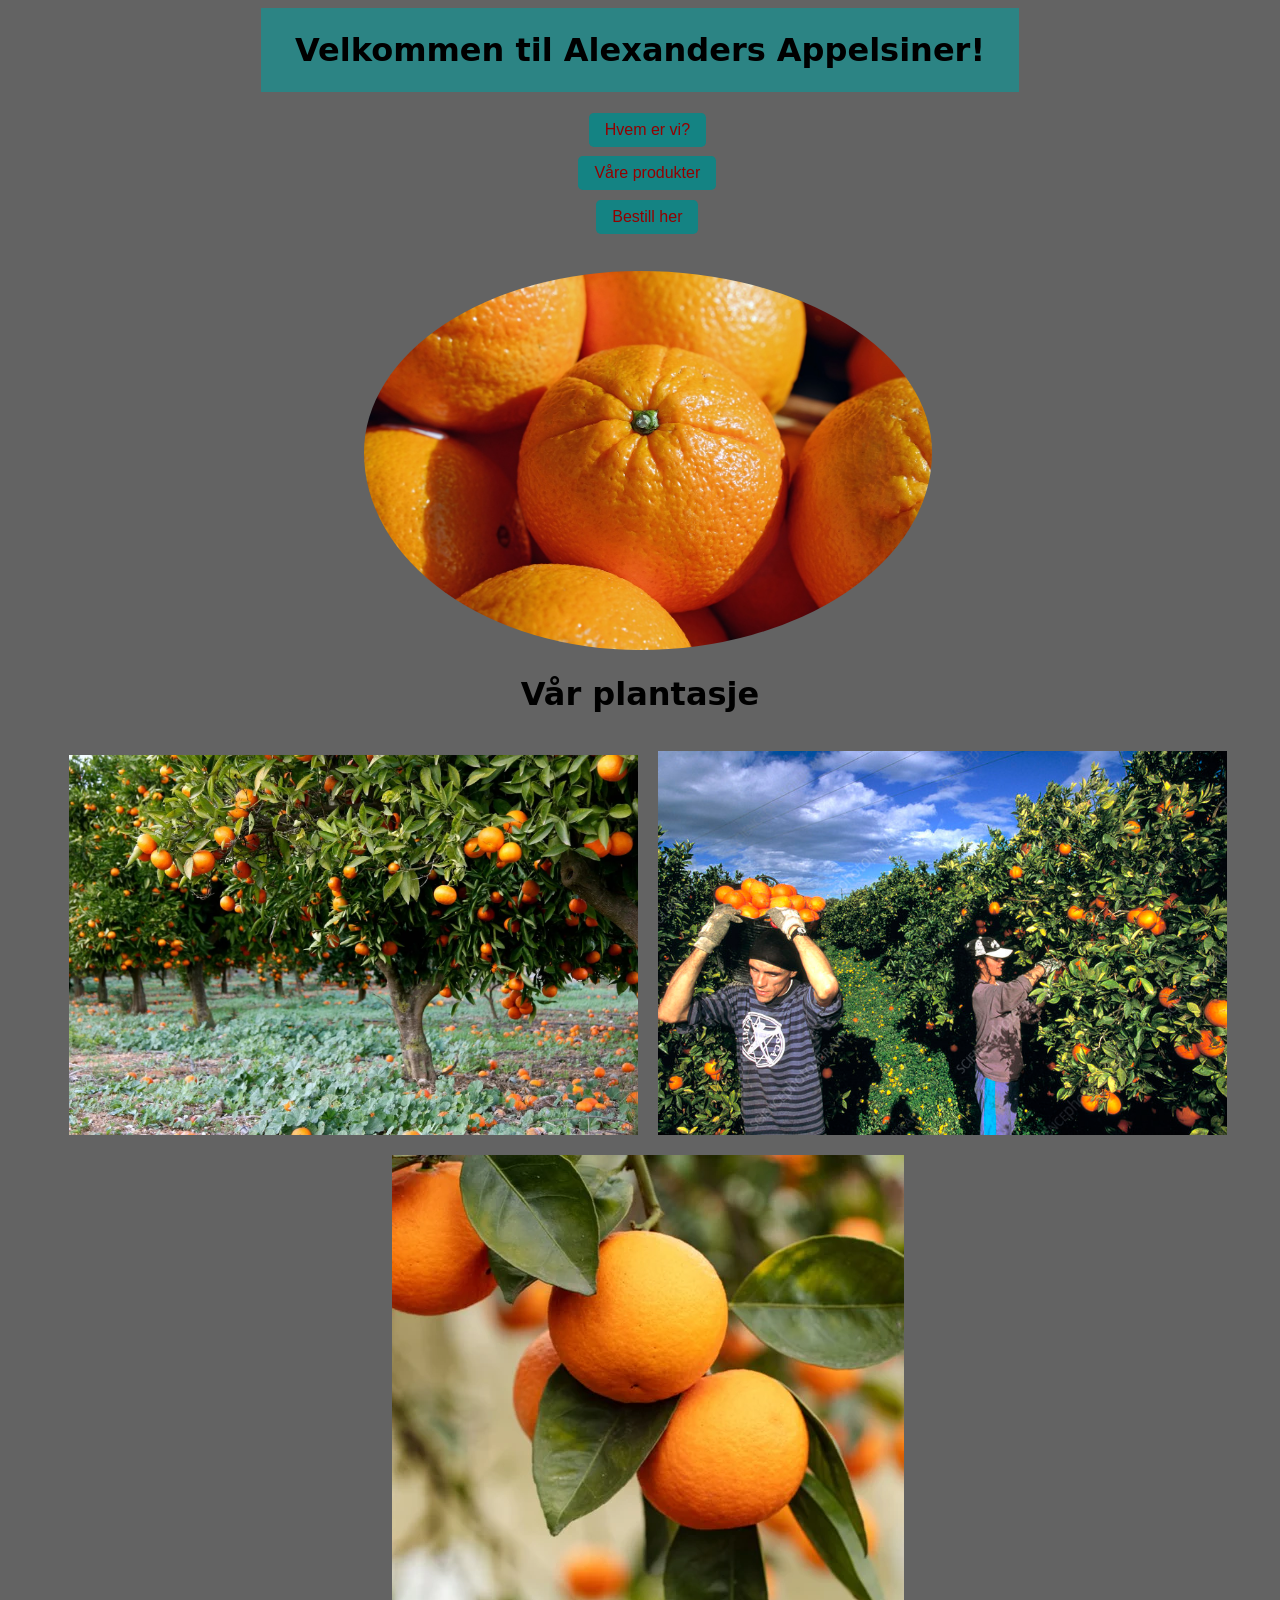
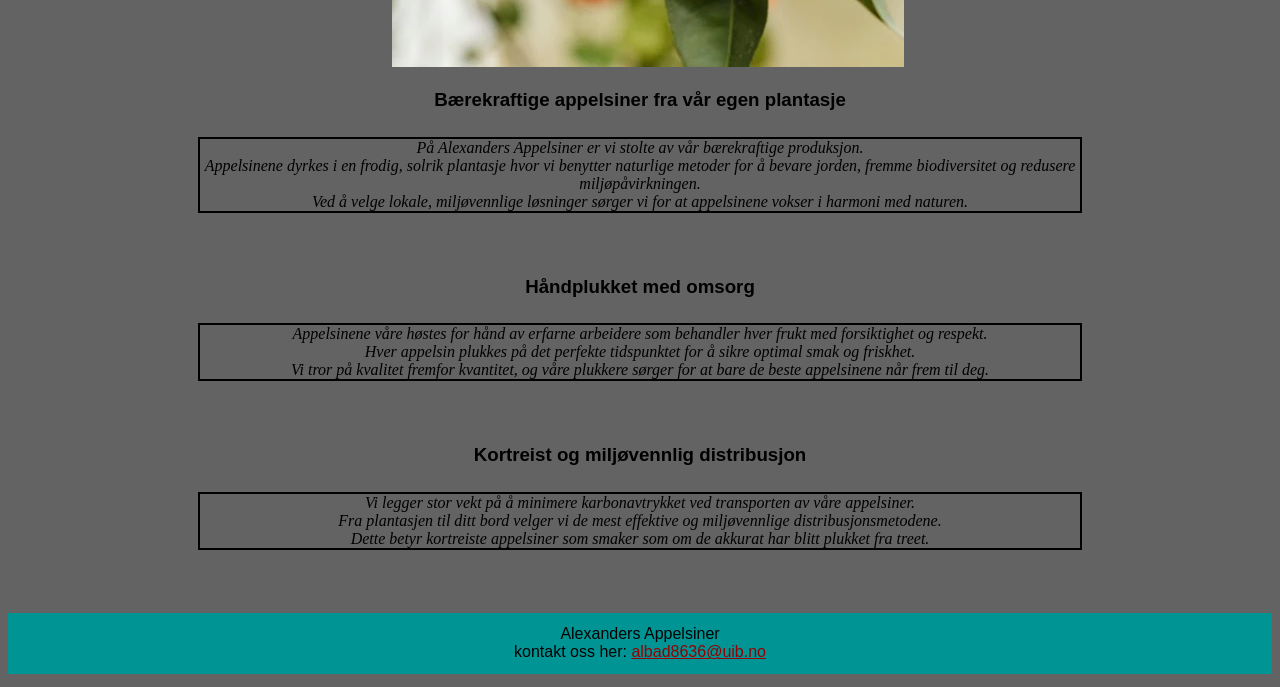
<file: Alexanders Appelsiner/Assets/index.html>
<!DOCTYPE html>
<html lang="en">
<head>
    <link rel="stylesheet" type="text/css" href="../styles.css">  
    <meta charset="UTF-8">
    <title>Velkommen til vår hjemmeside</title>
</head>

<body> 
    <header>
        <h1>Velkommen til Alexanders Appelsiner!</h1>
    </header>   
    <nav>
        <ul>
            <li><a href="om.html">Hvem er vi?</a></li>
            <li><a href="produkter.html">Våre produkter</a></li>
            <li><a href="kj%C3%B8p.html">Bestill her</a></li> 
        </ul>
    </nav>
    <div>
        <img style=border-radius:50%; src="../Images/Appelsiner.jpg" alt="Appelsiner">
    </div>
    <h1>Vår plantasje
    </h1>
    <div>
        <img src="../Images/Appelsinplantasjon.webp" alt="Appelsinplantasje">
        <img src="../Images/Appelsinhøsting.jpeg" alt="To personer som høster appelsiner"> 
        <img src="../Images/To_appelsiner.webp" alt="To appelsiner som henger på en gren">
    </div>
    <main>
    <h3>Bærekraftige appelsiner fra vår egen plantasje</h3>
    <p><i>
    På Alexanders Appelsiner er vi stolte av vår bærekraftige produksjon. <br> 
    Appelsinene dyrkes i en frodig, solrik plantasje hvor vi benytter naturlige metoder for å bevare jorden, fremme biodiversitet og redusere miljøpåvirkningen. <br>
    Ved å velge lokale, miljøvennlige løsninger sørger vi for at appelsinene vokser i harmoni med naturen.
    </i></p>
    <h3>Håndplukket med omsorg</h3>
    <p><i>
    Appelsinene våre høstes for hånd av erfarne arbeidere som behandler hver frukt med forsiktighet og respekt. <br>
    Hver appelsin plukkes på det perfekte tidspunktet for å sikre optimal smak og friskhet. <br>
    Vi tror på kvalitet fremfor kvantitet, og våre plukkere sørger for at bare de beste appelsinene når frem til deg.
    </i></p>
    <h3>Kortreist og miljøvennlig distribusjon</h3>
    <p><i>
    Vi legger stor vekt på å minimere karbonavtrykket ved transporten av våre appelsiner. <br>
    Fra plantasjen til ditt bord velger vi de mest effektive og miljøvennlige distribusjonsmetodene. <br> 
    Dette betyr kortreiste appelsiner som smaker som om de akkurat har blitt plukket fra treet.
    </i></p>
    </main>
    <footer>
        <div>
            Alexanders Appelsiner <br>
            kontakt oss her:
            <a href="mailto:albad8636@uib.no">albad8636@uib.no</a>
        </div>
    </footer>
</body>
</html>
</file>
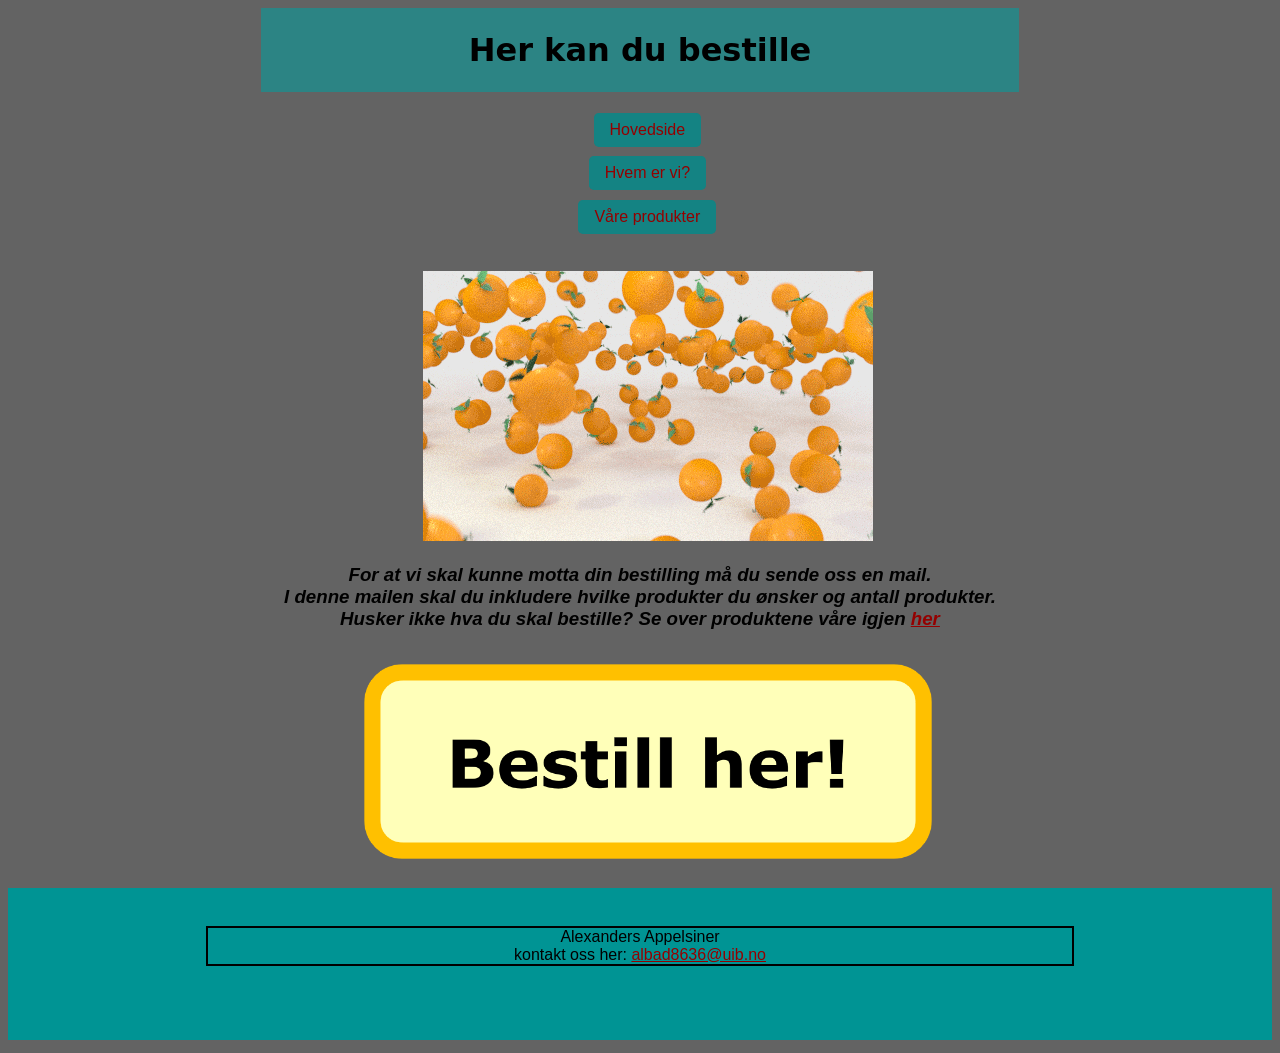
<file: Alexanders Appelsiner/Assets/kjøp.html>
<!DOCTYPE html>
<html lang="en">
<head>
    <link rel="stylesheet" type="text/css" href="../styles.css">  
    <meta charset="UTF-8">
    <title>Kontakt oss for å kjøpe produkter fra oss</title>
</head>
<body>
    <header>
        <h1> Her kan du bestille
        </h1>        
    </header>
    <nav>
        <ul>
            <li><a href="index.html">Hovedside</a></li>
            <li><a href="om.html">Hvem er vi? </a></li>
            <li><a href="produkter.html">Våre produkter</a></li>
        </ul>
    </nav>

    <img src="../Images/Falling_oranges.gif" alt="Gif av appelsiner som faller ned, om og om igjen">

    <div><h3><i>
        For at vi skal kunne motta din bestilling må du sende oss en mail. <br> 
        I denne mailen skal du inkludere hvilke produkter du ønsker og antall produkter. <br>
        Husker ikke hva du skal bestille? Se over produktene våre igjen <i><a href="produkter.html">her</a></i>
    </i></h3></div>

    <a href="mailto:albad8636@uib.no"><img src="../Images/Bestill-her-knapp.png" alt="Knapp hvor det står 'Bestill her'"></a> 
    
    <footer>
        <p>
            Alexanders Appelsiner <br>
            kontakt oss her:
            <a href="mailto:albad8636@uib.no">albad8636@uib.no</a>
        </p>
    </footer>
</body>
</html>
</file>
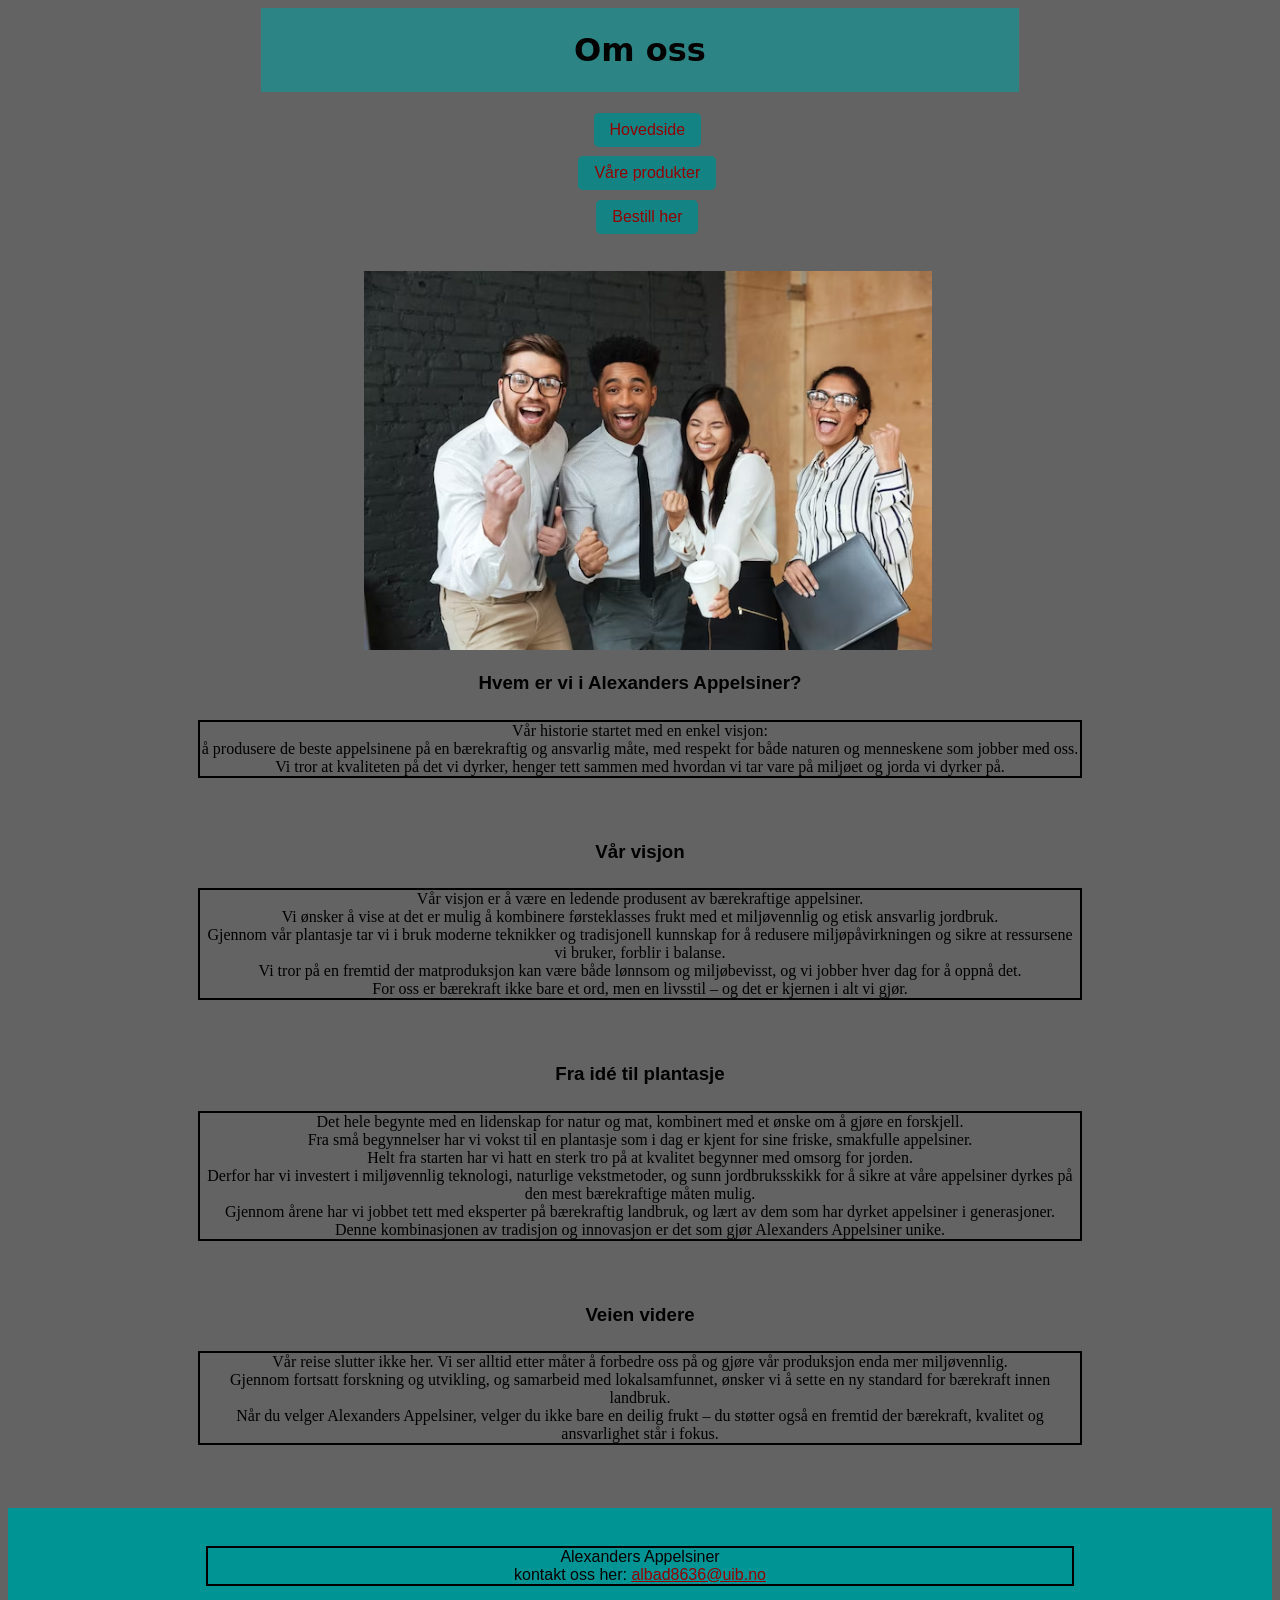
<file: Alexanders Appelsiner/Assets/om.html>
<!DOCTYPE html>
<html lang="en">
<head>
    <link rel="stylesheet" type="text/css" href="../styles.css">  
    <meta charset="UTF-8">
    <title>Hva vi står for hos Alexanders Appelsiner</title>
</head>    
<body>
    <header>
        <h1><b>Om oss</b></h1>
    </header>
    <nav>
        <ul>
            <li><a href="index.html">Hovedside</a></li>
            <li><a href="produkter.html">Våre produkter</a></li>
            <li><a href="kj%C3%B8p.html">Bestill her</a></li>
        </ul>
    </nav>
    
<div>
    <img src="../Images/Om_oss.avif" alt="Fire lykkelige personer som jobber i en bedrift">
</div>
<div>
        <h3>Hvem er vi i <b>Alexanders Appelsiner?</b></h3>
    <p>Vår historie startet med en enkel visjon: <br>
        å produsere de beste appelsinene på en bærekraftig og ansvarlig måte, med respekt for både naturen og menneskene som jobber med oss. <br>
        Vi tror at kvaliteten på det vi dyrker, henger tett sammen med hvordan vi tar vare på miljøet og jorda vi dyrker på.
        </p>
<h3>Vår visjon</h3>

<p>
    Vår visjon er å være en ledende produsent av bærekraftige appelsiner. <br>
    Vi ønsker å vise at det er mulig å kombinere førsteklasses frukt med et miljøvennlig og etisk ansvarlig jordbruk. <br>
    Gjennom vår plantasje tar vi i bruk moderne teknikker og tradisjonell kunnskap for å redusere miljøpåvirkningen og sikre at ressursene vi bruker, forblir i balanse. <br>
    Vi tror på en fremtid der matproduksjon kan være både lønnsom og miljøbevisst, og vi jobber hver dag for å oppnå det. <br>
    For oss er bærekraft ikke bare et ord, men en livsstil – og det er kjernen i alt vi gjør.
</p>
<h3>Fra idé til plantasje</h3>
<p>
Det hele begynte med en lidenskap for natur og mat, kombinert med et ønske om å gjøre en forskjell. <br>
Fra små begynnelser har vi vokst til en plantasje som i dag er kjent for sine friske, smakfulle appelsiner. <br>
Helt fra starten har vi hatt en sterk tro på at kvalitet begynner med omsorg for jorden. <br>
Derfor har vi investert i miljøvennlig teknologi, naturlige vekstmetoder, og sunn jordbruksskikk for å sikre at våre appelsiner dyrkes på den mest bærekraftige måten mulig. <br>
Gjennom årene har vi jobbet tett med eksperter på bærekraftig landbruk, og lært av dem som har dyrket appelsiner i generasjoner. <br>
Denne kombinasjonen av tradisjon og innovasjon er det som gjør Alexanders Appelsiner unike.
</p>
<h3>Veien videre</h3>
<p>
Vår reise slutter ikke her. Vi ser alltid etter måter å forbedre oss på og gjøre vår produksjon enda mer miljøvennlig. <br>
Gjennom fortsatt forskning og utvikling, og samarbeid med lokalsamfunnet, ønsker vi å sette en ny standard for bærekraft innen landbruk. <br>

Når du velger Alexanders Appelsiner, velger du ikke bare en deilig frukt – du støtter også en fremtid der bærekraft, kvalitet og ansvarlighet står i fokus.
</p>
</div>
<footer>
    <p>
        Alexanders Appelsiner <br>
        kontakt oss her:
        <a href="mailto:albad8636@uib.no">albad8636@uib.no</a>
    </p>
</footer>
</body>
</html>
</file>
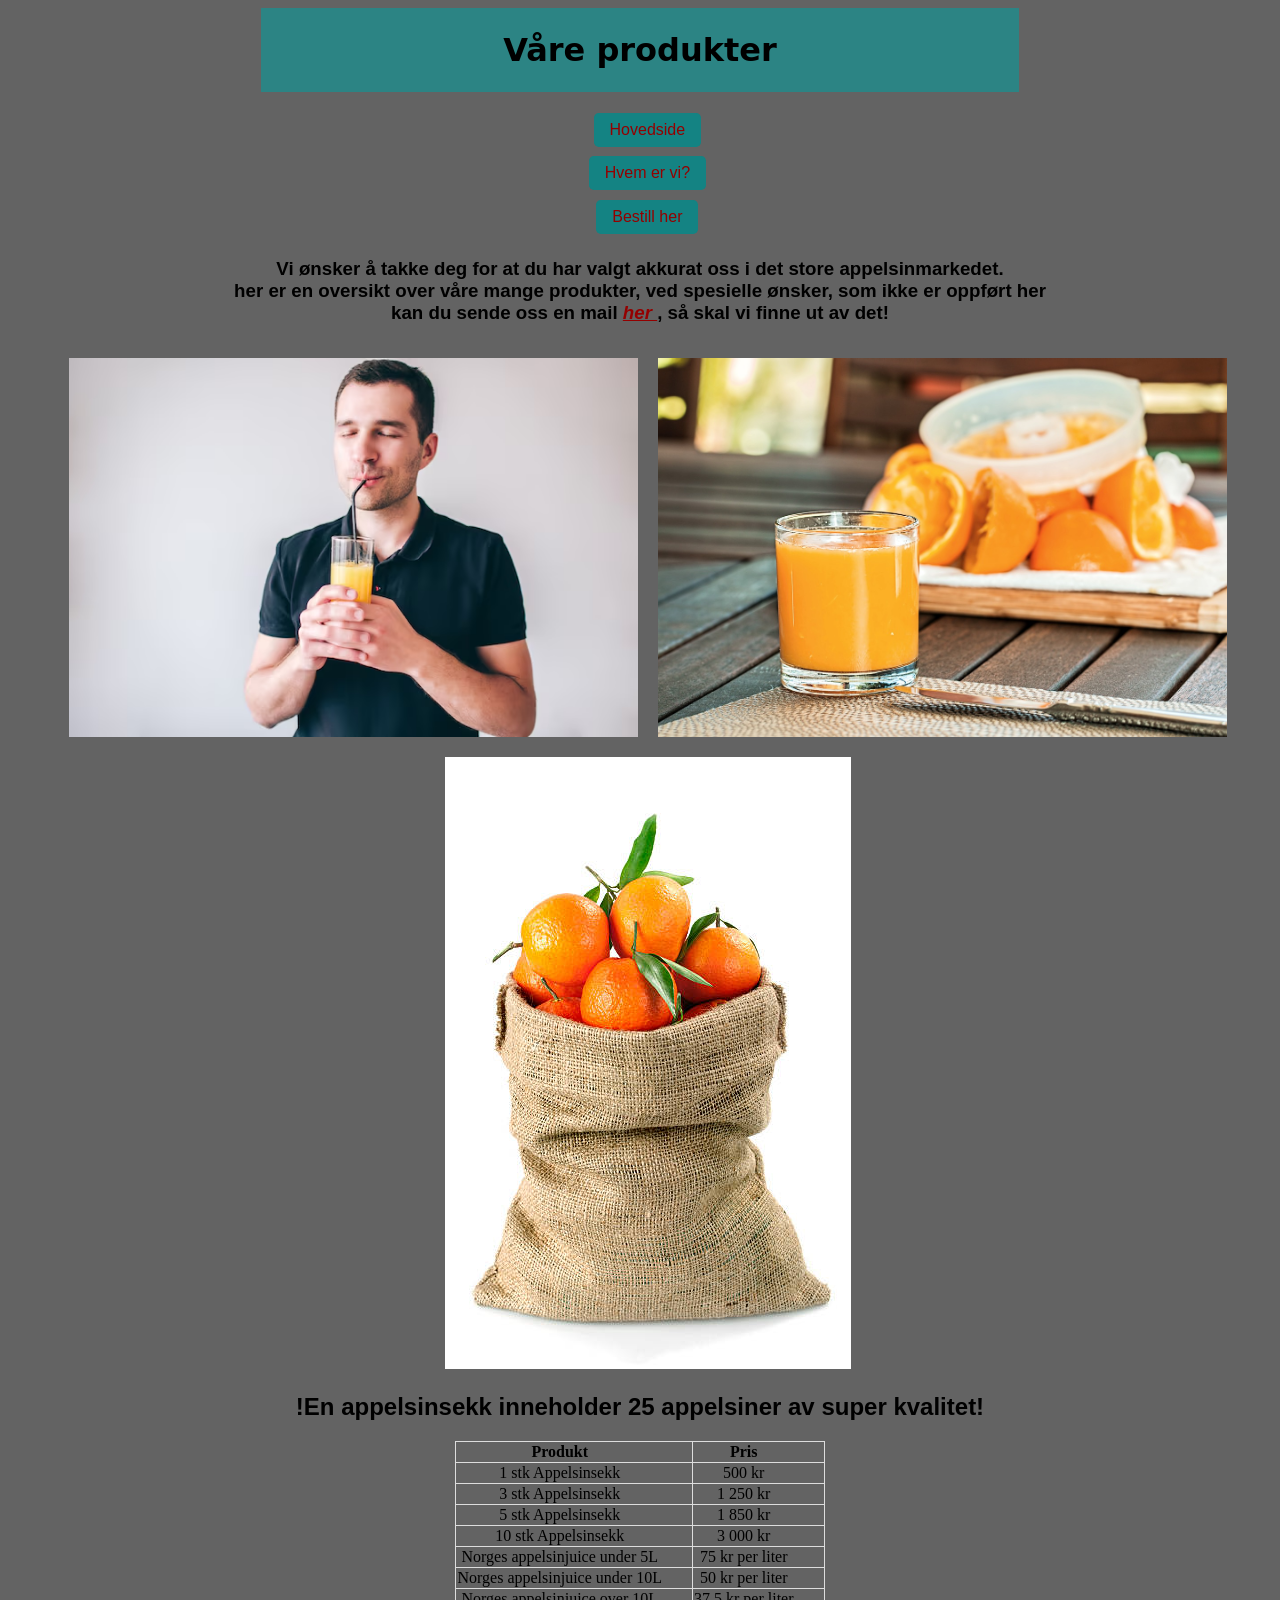
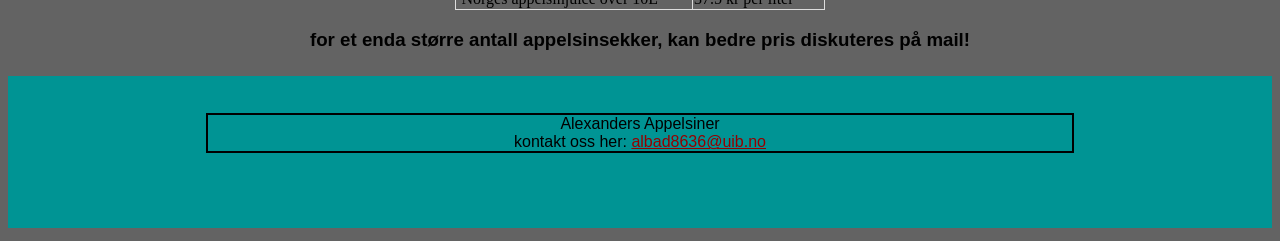
<file: Alexanders Appelsiner/Assets/produkter.html>
<!DOCTYPE html>
<html lang="en">
<head>
    <link rel="stylesheet" type="text/css" href="../styles.css">  
    <meta charset="UTF-8">
    <title>Her finner du en oversikt over våre produkter</title>
</head>
<body>
    <header>
        <h1>Våre produkter</h1>
    </header>
    <nav>
        <ul>
            <li><a href="index.html">Hovedside</a></li>
            <li><a href="om.html">Hvem er vi?</a></li>
            <li><a href="kj%C3%B8p.html">Bestill her</a></li>  
        </ul>   
    </nav>
    <div>

        <h3>
            Vi ønsker å takke deg for at du har valgt akkurat oss i det store appelsinmarkedet. <br>
            her er en oversikt over våre mange produkter, ved spesielle ønsker, som ikke er oppført her <br>
            kan du sende oss en mail <i><a href="mailto:albad8636@uib.no">her </a></i>, så skal vi finne ut av det!
        </h3>
        <img src="../Images/Mann_nyter_appelsinjuice.avif" alt="Mann nyter appelsinjuice fra sugerør">
        <img src="../Images/Appelsinjuice.jpg" alt="Glass av appelsinjuice">
        <img src="../Images/Appelsinsekk.jpg" alt="Sekk med appelsiner">
    </div>

    <h2>
        !En appelsinsekk inneholder 25 appelsiner av super kvalitet!
    </h2>

    <div><table>
        <tr>
            <th>Produkt</th>
            <th>Pris</th>
        </tr>
        <tr>
            <td>1 stk Appelsinsekk</td>
            <td>500 kr</td>
        </tr>
        <tr>
            <td>3 stk Appelsinsekk</td>
            <td>1 250 kr</td>
        </tr>
        <tr>
            <td>5 stk Appelsinsekk</td>
            <td>1 850 kr</td>
        </tr>
        <tr>
            <td>10 stk Appelsinsekk</td>
            <td>3 000 kr</td>
        </tr>
        <tr>
            <td>Norges appelsinjuice under 5L</td>
            <td>75 kr per liter</td>
        </tr>
        <tr>
            <td>Norges appelsinjuice under 10L</td>
            <td>50 kr per liter </td>
        </tr>
        <tr>
            <td>Norges appelsinjuice over 10L</td>
            <td>37.5 kr per liter</td>
        </tr>
    </div></table>
        <h3>
        for et enda større antall appelsinsekker, kan bedre pris diskuteres på mail!
        </h3>
<footer>
    <p>
        Alexanders Appelsiner <br>
        kontakt oss her:
        <a href="mailto:albad8636@uib.no">albad8636@uib.no</a>
    </p>
</footer>
</body>
</html>
</file>
<file: Alexanders Appelsiner/styles.css>
a:link {color: rgb(148, 0, 0)}
a:visited {color: rgb(148, 0, 0)}
a:hover {color: goldenrod;}
body {
  background-color: #0000009c;
  text-align: center;
}
ul {
    list-style-type: none;
  }

h1 {
  font-family:system-ui, -apple-system, BlinkMacSystemFont, 'Segoe UI', Roboto, Oxygen, Ubuntu, Cantarell, 'Open Sans', 'Helvetica Neue', sans-serif;
  text-align: center;
}

h2 {
  font-family:'Trebuchet MS', 'Lucida Sans Unicode', 'Lucida Grande', 'Lucida Sans', Arial, sans-serif;
  text-align: center;
}
h3 {
  font-family: Arial, Helvetica, sans-serif;
  text-align: center;
}

p {
  margin-top: 2%;
  margin-bottom: 5%;
  border: 2px solid;
  margin-left: 15%;
  margin-right: 15%;
}
table, th, td {
  border: 1px solid #ddd;
  padding-right: 30px;
  border-collapse:collapse;
}
table {
  margin-left: auto;
  margin-right: auto;
}

header {
  background-color: rgba(0, 159, 159, 0.552);
  padding: 0.125%;
  margin-left: 20%;
  margin-right: 20%;
}

footer {

  background-color: rgb(0, 148, 148);
  font-family:'Franklin Gothic Medium', 'Arial Narrow', Arial, sans-serif;
  padding: 1%;
  margin-bottom: 1%;
  margin-top: 2%;
}

img {
  max-width: 45%;
  padding-left: 1em;
  padding-top: 1em;
}
nav {
  padding-right: 2%;

}

nav a {
  display: inline-block;
  padding: 0.5em 1em;
  text-decoration: none;
  background-color: rgba(19, 132, 132, 0.983);
  border-radius: 0.3em;
  margin: 0.3em;
  transition: background-color 0.3s;
  text-decoration: none;
  font-family:Verdana, Geneva, Tahoma, sans-serif;
}
</file>
